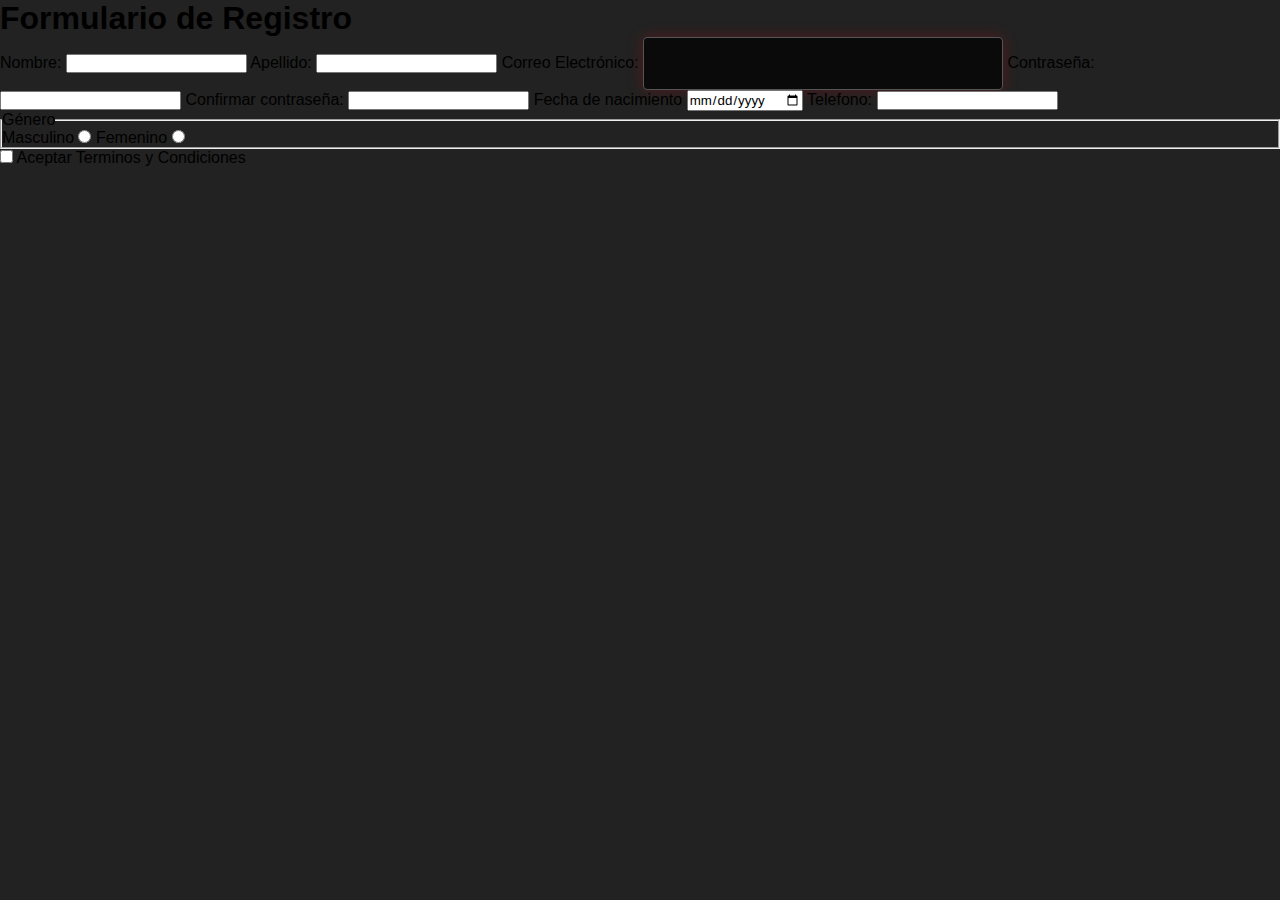
<file: index.html>
<!DOCTYPE html>
<html>

<head>
    <title>TEST 4 - FORMULARIO</title>
    <meta charset="UTF-8">
    <meta name="viewport" content="width=device-width, initial-scale=1.0">
    <link rel="stylesheet" href="styles.css">
</head>

<body>

    <form action="" method="POST">
        <h1>Formulario de Registro</h1>

        <label for="nombre">Nombre: 
            <input type="text" id="nombre" name="nombre" required>
        </label>
        <label for="apellido">Apellido: 
            <input type="text" id="apellido" name="apellido" required>
        </label>
        <label for="email">Correo Electrónico: 
            <input type="email" id="email" name="email" required>
        </label>
        <label for="password">
            Contraseña: 
            <input type="password" id="password" name="password" required>
        </label>
        <label for="verified-password">
            Confirmar contraseña: 
            <input type="password" id="verified-password" name="verified-password" required >
        </label>
        <label for="fechaNac">Fecha de nacimiento 
            <input type="date" id="fechaNac" name="fechaNac">
        </label>
        <label for="telefono">Telefono: 
            <input type="tel" id="telefono" name="telefono" required>
        </label>
        <fieldset>
            <legend>Género</legend>
            <label for="generoM">
                Masculino
                <input type="radio" id="generoM" name="genero" value="Masculino">
            </label>
            <label for="generoF">
                Femenino
                <input type="radio" id="generoF" name="genero" value="femenino">
            </label>
            
            
        </fieldset>
        
        
        </label>
        <label for="terminos">
            <input type="checkbox" id="terminos" name="terminos" required>
            Aceptar Terminos y Condiciones
        </label>
    </form>


</body>


</html>
</file>
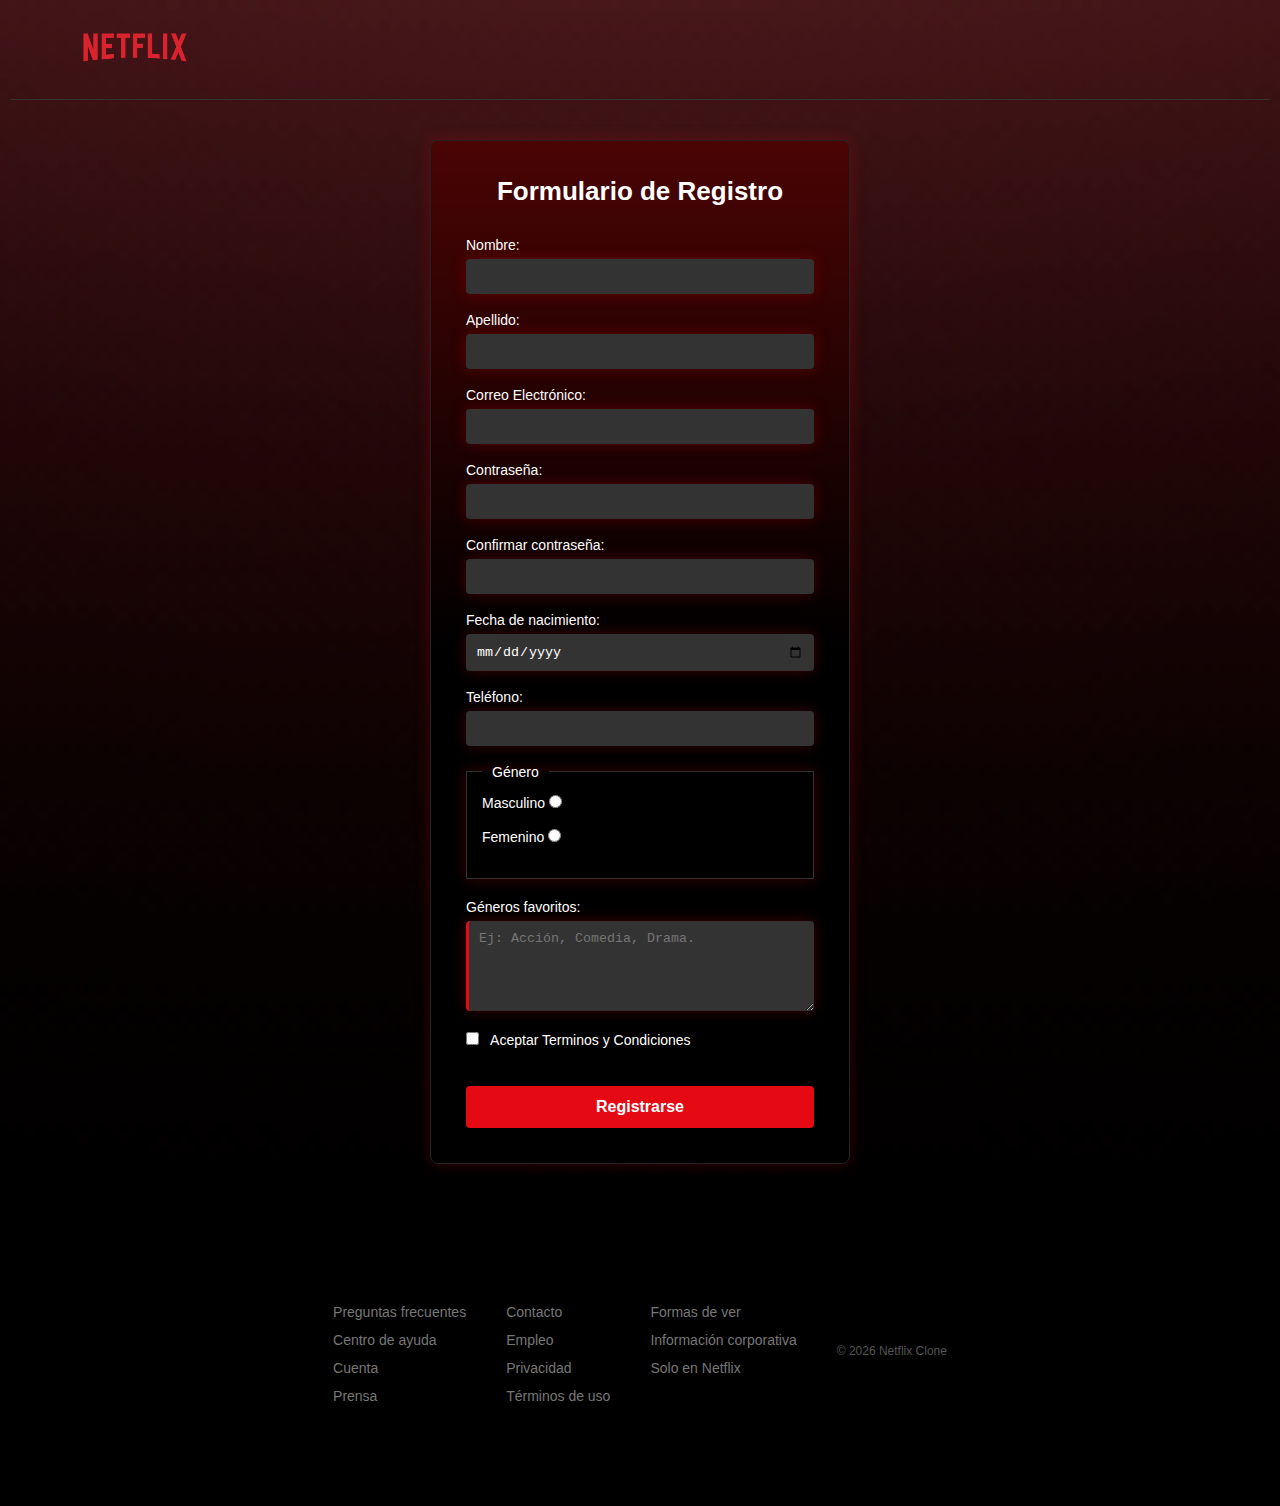
<file: form.html>
<!DOCTYPE html>
<html>

<head>
    <title>Netflix</title>
    <meta charset="UTF-8">
    <meta name="viewport" content="width=device-width, initial-scale=1.0">
    <link rel="stylesheet" href="form.css">
</head>

<body>
    <header>
        <div class="logo-continer">
            <a href="index.html">
                <img src="utilidades/img/logo_netflix.png" alt="netflix">
            </a>
        </div>
    </header>
    <main>
        <form action="registrado.html" method="POST">
            <h1>Formulario de Registro</h1>

            <label for="nombre">Nombre:
                <input type="text" id="nombre" name="nombre" required>
            </label>
            <label for="apellido">Apellido:
                <input type="text" id="apellido" name="apellido" required>
            </label>
            <label for="email">Correo Electrónico:
                <input type="email" id="email" name="email" required>
            </label>
            <label for="password">
                Contraseña:
                <input type="password" id="password" name="password" required>
            </label>
            <label for="verified-password">
                Confirmar contraseña:
                <input type="password" id="verified-password" name="verified-password" required>
            </label>
            <label for="fechaNac">Fecha de nacimiento:
                <input type="date" id="fechaNac" name="fechaNac">
            </label>
            <label for="telefono">Teléfono:
                <input type="tel" id="telefono" name="telefono" required>
            </label>
            <fieldset>
                <legend>Género</legend>
                <label for="generoM">
                    Masculino
                    <input type="radio" id="generoM" name="genero" value="Masculino">
                </label>
                <label for="generoF">
                    Femenino
                    <input type="radio" id="generoF" name="genero" value="femenino">
                </label>
            </fieldset>
            <label for="preferencias">
                Géneros favoritos:
                <textarea name="preferencias" id="preferencias" maxlength="35"
                    placeholder="Ej: Acción, Comedia, Drama."></textarea>
            </label>
            <label for="terminos">
                <input type="checkbox" id="terminos" name="terminos" required>
                Aceptar Terminos y Condiciones
            </label>

            <button type="submit">Registrarse</button>
        </form>
    </main>
    <footer>
        <div class="Flinks">
            <a href="https://help.netflix.com/support/412">Preguntas frecuentes</a>
            <a href="https://help.netflix.com/">Centro de ayuda</a>
            <a href="https://www.netflix.com/youraccount">Cuenta</a>
            <a href="https://media.netflix.com/">Prensa</a>
        </div>

        <div class="Flinks">
            <a href="https://help.netflix.com/contactus">Contacto</a>
            <a href="https://jobs.netflix.com/jobs">Empleo</a>
            <a href="https://help.netflix.com/legal/privacy">Privacidad</a>
            <a href="https://help.netflix.com/legal/termsofuse">Términos de uso</a>
        </div>

        <div class="Flinks">
            <a href="https://www.netflix.com/watch">Formas de ver</a>
            <a href="https://help.netflix.com/legal/corpinfo">Información corporativa</a>
            <a href="https://www.netflix.com/pa/browse/genre/839338">Solo en Netflix</a>
        </div>

        <p class="Fcopy">© 2026 Netflix Clone</p>
    </footer>
</body>


</html>
</file>
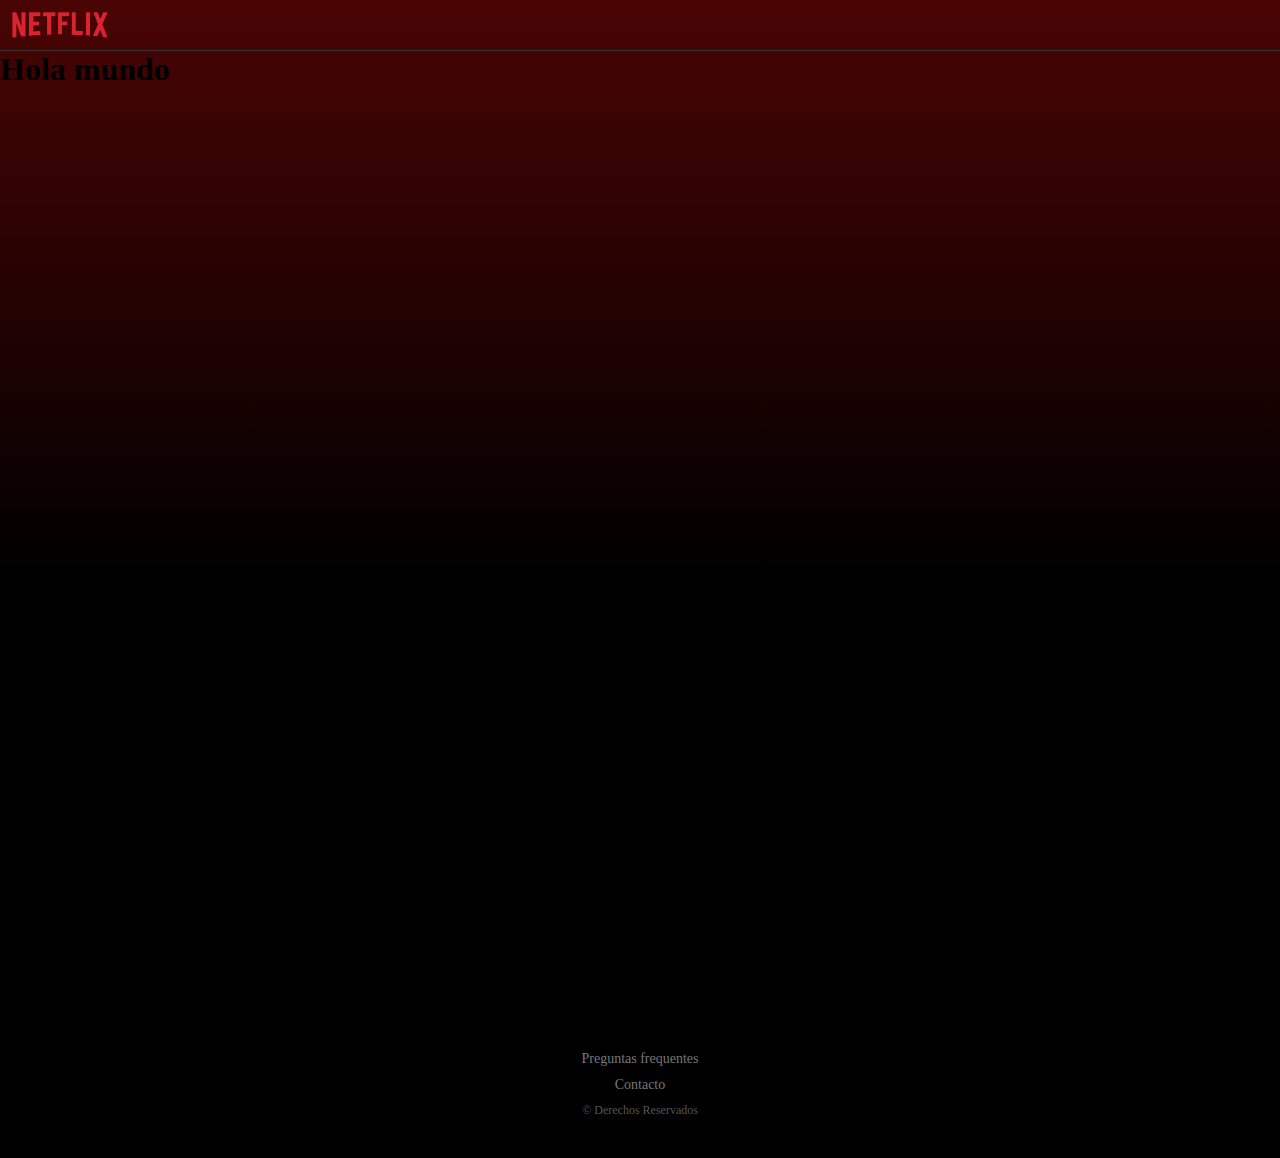
<file: Pprincipal.html>
<!DOCTYPE html>
<html lang="en">
<head>
    <meta charset="UTF-8">
    <meta name="viewport" content="width=device-width, initial-scale=1.0">
    <link rel="stylesheet" href="Pprincipal.css">
    <title>Document</title>
</head>
<body>
    <header><img src="utilidades/img/logo_netflix.png" alt="netflix"></header>
    <main>
        <h1>Hola mundo</h1>
    </main>
    <footer>
        <p>Preguntas frequentes</p>
        <p>Contacto</p>
        <p> © Derechos Reservados</p>
    </footer>
</body>
</html>
</file>
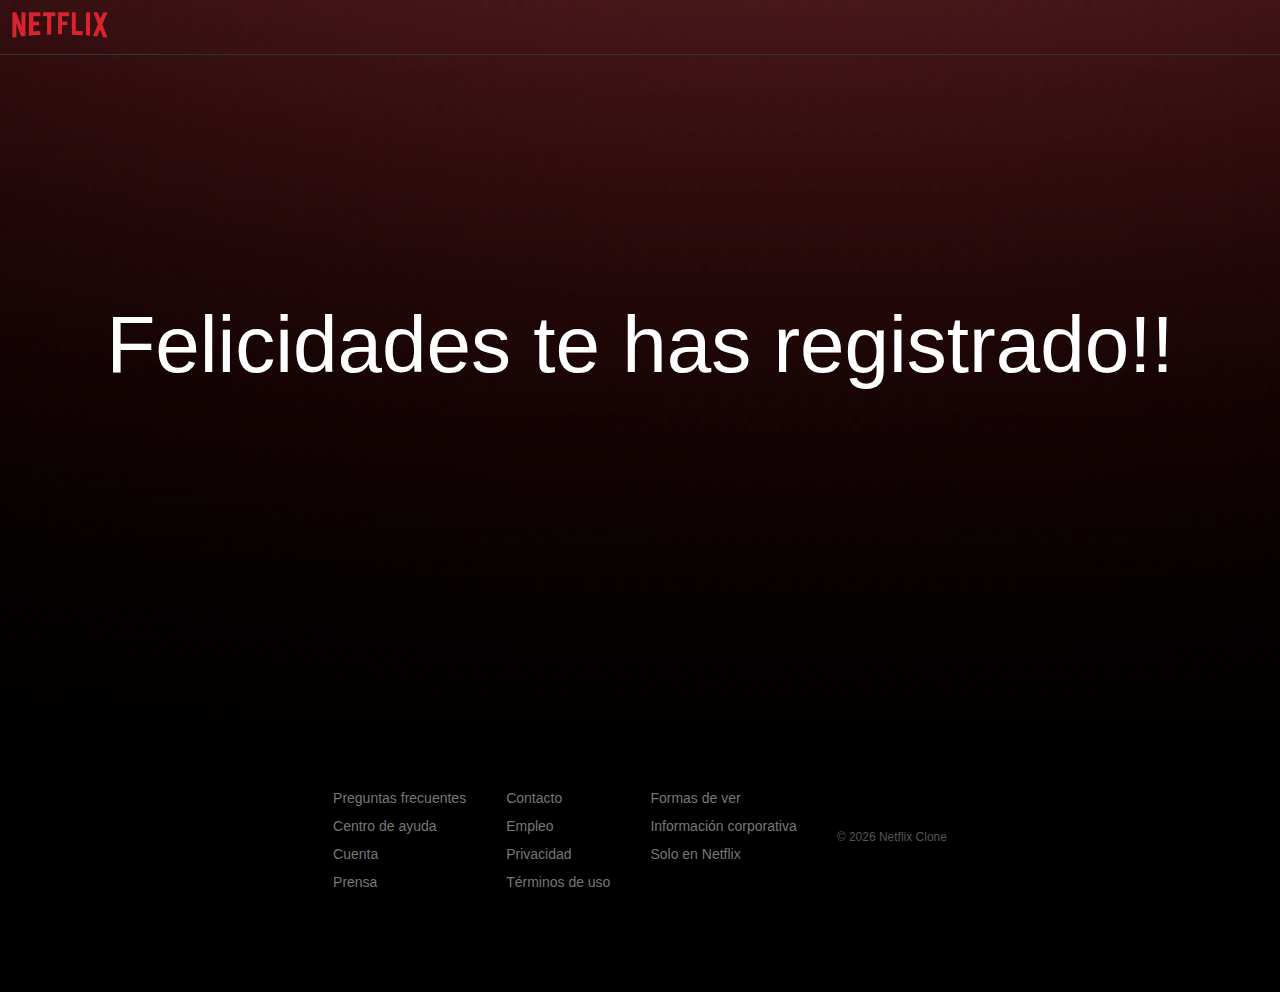
<file: registrado.html>
<!DOCTYPE html>
<html lang="en">

<head>
    <meta charset="UTF-8">
    <meta name="viewport" content="width=device-width, initial-scale=1.0">
    <title>Netflix</title>
    <style>
        * {
            box-sizing: border-box;
            margin: 0;
            padding: 0;
            font-family: Arial, Helvetica, sans-serif;
        }

        body {
            background-color: #141414;
            color: rgb(255, 255, 255);
            background-image: url(utilidades/img/imagenDeFondo.png);
            background-size: cover;
            background-repeat: no-repeat;
            background-position: inherit;
            
        }

        header {
            display: flex;
            align-items: center;
            border-bottom: 1px solid #333;
        }

        header img {
            width: 120px;
        }
        main{
            width: 100%;
            height: 480px;
            align-items: center;
            display: flex;
            justify-content: center;
        }

        h1 {
            text-align: center;
            margin-top: 100px;
            font-size: 80px;
            font-weight: lighter;
        }

        footer {
            width: 100%;
            background-color: #000;
            padding: 60px 40px;
            margin-top: 195px;
            display: flex;
            flex-wrap: wrap;
            gap: 40px;
            justify-content: center;
        }

        footer a {
            display: block;
            text-decoration: none;
            color: #777;
            margin-bottom: 12px;
            font-size: 14px;
        }

        footer a:hover {
            text-decoration: underline;
        }

        .Flinks {
            margin-bottom: 30px;
        }

        .Fcopy {
            margin-top: 40px;
            font-size: 12px;
            color: #555;
        }

        footer p:last-child {
            margin-bottom: 0;
            font-size: 12px;
            color: #555;
        }

        @media(max-width: 480px) {
            header h2 {
                font-size: 26px;
            }

            form {
                padding: 25px 20px;
            }

            h1 {
                font-size: 22px;
            }

            input {
                font-size: 13px;
            }

            button {
                font-size: 15px;
            }

            footer {
                flex-direction: column;
                padding: 40px 20px;
            }

            footer a {
                font-size: 13px;
            }

            .Fcopy {
                text-align: center;
            }

            header {
                justify-content: center;
            }

            header img {
                width: 90px;
            }
        }
    </style>
</head>

<body>
    <header class="hero-header">
        <a href="index.html">
            <img src="utilidades/img/logo_netflix.png" alt="netflix">
        </a>
    </header>
    <main class="hero-main">
        <h1>Felicidades te has registrado!!</h1>
    </main>



    <footer>
        <div class="Flinks">
            <a href="https://help.netflix.com/support/412">Preguntas frecuentes</a>
            <a href="https://help.netflix.com/">Centro de ayuda</a>
            <a href="https://www.netflix.com/youraccount">Cuenta</a>
            <a href="https://media.netflix.com/">Prensa</a>
        </div>

        <div class="Flinks">
            <a href="https://help.netflix.com/contactus">Contacto</a>
            <a href="https://jobs.netflix.com/jobs">Empleo</a>
            <a href="https://help.netflix.com/legal/privacy">Privacidad</a>
            <a href="https://help.netflix.com/legal/termsofuse">Términos de uso</a>
        </div>

        <div class="Flinks">
            <a href="https://www.netflix.com/watch">Formas de ver</a>
            <a href="https://help.netflix.com/legal/corpinfo">Información corporativa</a>
            <a href="https://www.netflix.com/pa/browse/genre/839338">Solo en Netflix</a>
        </div>

        <p class="Fcopy">© 2026 Netflix Clone</p>
    </footer>
</body>

</html>
</file>
<file: styles.css>
* {
    box-sizing: border-box;
    margin: 0;
    padding: 0;
    font-family: Arial, Helvetica, sans-serif;
}

body {
    background-color: #222;
    position: relative;
}

main {
    min-height: 100vh;
    background-size: cover;
    background-repeat: no-repeat;

}

header {
    border-bottom: 1px solid #333;
}

header img {
    width: 130px;
}

.site-header {
    position: absolute;
    top: 0;
    left: 0;
    width: 100%;
    z-index: 20;
    background: linear-gradient(to bottom, rgba(0, 0, 0, 0.8), rgba(0, 0, 0, 0));
}

.nav-bar {
    width: 100%;
    display: flex;
    justify-content: space-between;
    align-items: center;
    padding: 20px 60px;
}

.btn-registrarse {
    background-color: #e50914;
    color: white;
    border: none;
    padding: 8px 16px;
    font-size: 14px;
    font-weight: bold;
    border-radius: 4px;
    cursor: pointer;
}

.btn-registrarse:hover {
    background-color: #f40612;
}

.hero {
    position: relative;
    min-height: 100vh;
    background-image: url(utilidades/img/fondo_pantalla_principal.jpg);
    background-size: cover;
    background-position: center;
    display: flex;
    align-items: center;
    justify-content: center;
}

.hero::before {
    content: "";
    position: absolute;
    inset: 0;
    background-color: rgba(0, 0, 0, 0.75);
    z-index: 1;
}

.hero-content {
    position: relative;
    z-index: 2;
    text-align: center;
    color: white;
    max-width: 700px;
    padding: 0 20px;
}

.hero-content h1 {
    font-size: 3.1rem;
    font-weight: 900;
    margin-bottom: 50px;
}

.hero-content p {
    font-size: 1.25rem;
    margin-bottom: 16px;
}

input[type="email"] {
    width: 360px;
    padding: 18px;
    background-color: rgba(0, 0, 0, 0.7);
    border-radius: 4px;
    border: 1px solid #555;
    color: white;
    box-shadow: 0 0 15px rgba(229, 9, 20, 0.25);
}

input:focus {
    outline: none;
    background-color: #444;
}

.hero-form {
    display: flex;
    justify-content: center;
    gap: 8px;
    margin-top: 20px;
    flex-wrap: wrap;
}

.btn-hero {
    background-color: #e50914;
    color: white;
    text-decoration: none;
    padding: 18px 28px;
    font-weight: bold;
    border-radius: 4px;
    display: flex;
    align-items: center;
    font-size: 20px;
}

/*.separator{
    width: 100%;
    height: 80px;
    background: linear-gradient(
        to bottom,
        #000 0%,
        #0f172a 70%
    );
    border-top: 3px solid #e50914;
}*/
.separator {
    position: relative;
    height: 120px;
    background-color: black;
    overflow: hidden;
}
.separator::before{
    content: "";
    position: absolute;
    top: 0;
    left: -10%;
    width: 120%;
    height: 180px;
    background: radial-gradient(
        50% 500% at 50% -420%,
        rgba(64,97,231,0.35) 80%,
        black 100%
    );
    border-top: 4px solid #e50914;
    border-radius: 100% 100%;
}

footer {
    background-color: #000;
    padding: 60px 40px;
    margin-top: 0;
    display: flex;
    flex-wrap: wrap;
    gap: 40px;
    justify-content: center;
}

footer a {
    display: block;
    text-decoration: none;
    color: #777;
    margin-bottom: 12px;
    font-size: 14px;
}

footer a:hover {
    text-decoration: underline;
}

.Flinks {
    margin-bottom: 30px;
}

.Fcopy {
    margin-top: 40px;
    font-size: 12px;
    color: #555;
}

footer p:last-child {
    margin-bottom: 0;
    font-size: 12px;
    color: #555;
}

@media(max-width: 480px) {
    header h2 {
        font-size: 26px;
    }

    form {
        padding: 25px 20px;
    }

    h1 {
        font-size: 22px;
    }

    input {
        font-size: 13px;
    }

    button {
        font-size: 15px;
    }

    footer {
        flex-direction: column;
        padding: 40px 20px;
    }

    footer a {
        font-size: 13px;
    }

    .Fcopy {
        text-align: center;
    }

    header {
        justify-content: center;
    }

    header img {
        width: 90px;
    }
}

@media(max-width: 768px) {
    .hero-content h1 {
        font-size: 2rem;
    }

    input[type="email"] {
        width: 100%;
    }

    .btn-hero {
        width: 100%;
        justify-content: center;
    }

    .nav-bar {
        padding: 15px 20px;
    }

    .nav-bar img {
        width: 100px;
    }

    .btn-registrarse {
        padding: 6px 12px;
        font-size: 13px;
    }
}
</file>
<file: form.css>
*{
    box-sizing: border-box;
    margin: 0;
    padding: 0;
}

body {
    padding: 0 10px;
    background-color: #141414;
    font-family: Arial, Helvetica, sans-serif;
    color: white;
    background-image: url(utilidades/img/imagenDeFondo.png);
    background-size: cover;
    background-repeat: no-repeat;
    background-position: center center;
    
}

form{
    max-width: 420px;
    width: 100%;
    margin: 40px auto ;
    background: linear-gradient(to top, #000,#000, #4A0404);
    padding: 35px;
    border: 1px solid #222;
    box-shadow: 0 0 15px rgba(229, 9, 20, 0.25);
    border-radius: 8px;
    position: relative;
    display: block;
}

h1{
    text-align: center;
    margin-bottom: 30px;
    font-size: 26px;
    font-weight: bold;
}
label{
    display: block;
    margin-bottom: 18px;
    font-size: 14px;
}

input[type="text"],
input[type="email"],
input[type="password"],
input[type="date"],
input[type="tel"],
textarea{
    width: 100%;
    padding: 10px;
    margin-top: 6px;
    background-color: #333;
    border: none;
    border-radius: 4px;
    color: white;
    box-shadow: 0 0 15px rgba(229, 9, 20, 0.25);
}
input:focus,
textarea:focus{
    outline: none;
    background-color: #444;
}

textarea{
    min-height: 90px;
    resize: vertical;
    border-left: 3px solid #e50914;
}

fieldset{
    border: 1px solid #333;
    padding: 15px;
    margin-bottom: 20px;
    box-shadow: 0 0 15px rgba(229, 9, 20, 0.25);
}

legend{
    padding: 0 10px;
    font-size: 14px;
}
input[type="radio"],
input[type="checkbox"]{
    margin-right: 8px;
}

button{
    width: 100%;
    padding: 12px;
    background-color: #e50914;
    border: none;
    border-radius: 4px;
    color: white;
    font-size: 16px;
    font-weight: bold;
    cursor: pointer;
    margin-top: 20px;
}
button:hover{
    background-color: #f6121d;   
}
header{
    display: flex;
    align-items: center;
    border-bottom: 1px solid #333;
}
header img{
    width: 130px;
}
.logo-continer{
    width: 100%;
    padding: 20px 60px;
    display: flex;
    align-items: center;
}

footer{
    background-color: #000;
    padding: 60px 40px;
    margin-top: 80px;
    display: flex;
    flex-wrap: wrap;
    gap: 40px;
    justify-content: center;
}
footer a{
    display: block;
    text-decoration: none;
    color: #777;
    margin-bottom: 12px;
    font-size: 14px;
}
footer a:hover{
    text-decoration: underline;
}
.Flinks{
    margin-bottom: 30px;
}
.Fcopy{
    margin-top: 40px;
    font-size: 12px;
    color: #555;
}

footer p:last-child{
    margin-bottom: 0;
    font-size: 12px;
    color: #555;
}
@media(max-width: 480px){
    header h2{
        font-size: 26px;
    }
    form{
        padding: 25px 20px;
    }
    h1{
        font-size: 22px;
    }
    input{
        font-size: 13px;
    }
    button{
        font-size: 15px;
    }
    footer{
        flex-direction: column;
        padding: 40px 20px;
    }
    footer a{
        font-size: 13px;
    }
    .Fcopy{
        text-align: center;
    }
    .logo-continer{
        justify-content: center;
    }
    header img{
        width: 90px;
    }
}
</file>
<file: Pprincipal.css>
*{
    box-sizing: border-box;
    margin: 0;
    padding: 0;
}
body{
    background: linear-gradient(to top, #000,#000, #4A0404);
}

main{
    width: 100vh;
    height: 100vh;
    
    background-size: cover;
    background-repeat: no-repeat;
}

header{
    display: flex;
    align-items: center;
    border-bottom: 1px solid #333;
}
 header img{
    width: 120px;
 }

 footer{
    background-color: #000;
    color: #777;
    padding: 40px;
    margin-top: 60px;
    font-size: 14px;
    text-align: center;
}
footer p{
    margin-bottom: 10px;
}

footer p:last-child{
    margin-bottom: 0;
    font-size: 12px;
    color: #555;
}
@media(max-width: 480px){
    header{
        justify-content: center;
    }
    header img{
        width: 90px;
    }
}
</file>
